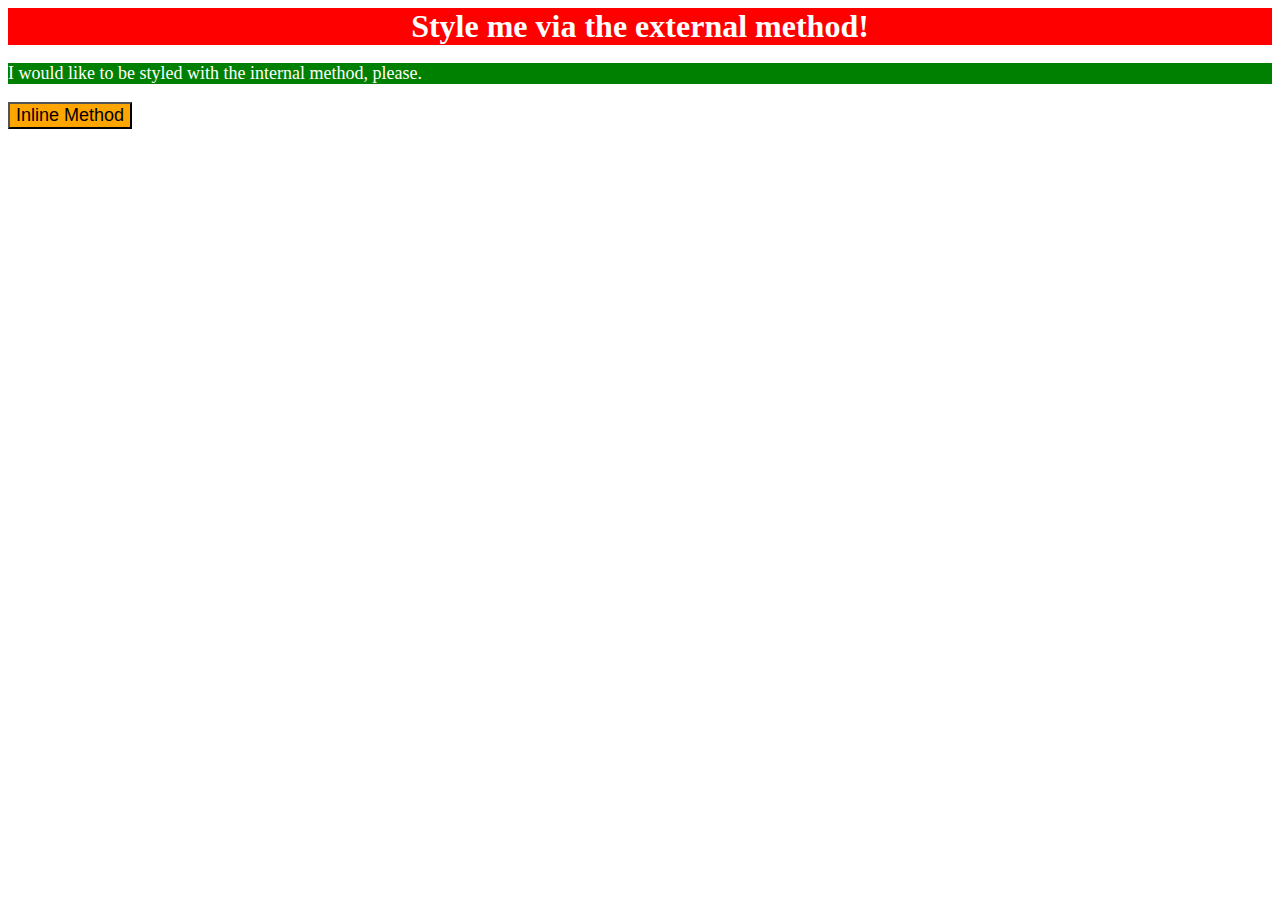
<file: foundations/intro-to-css/01-css-methods/index.html>
<!DOCTYPE html>
<html lang="en">
  <head>
    <meta charset="UTF-8">
    <meta http-equiv="X-UA-Compatible" content="IE=edge">
    <meta name="viewport" content="width=device-width, initial-scale=1.0">
    <title>Methods for Adding CSS</title>
    <link rel="stylesheet" href="./index.css">
    <style>
      p{
    background-color: green;
    font-size: 18px;
    color: white;
}
    </style>
  </head>
  <body>
    <div>Style me via the external method!</div>
    <p>I would like to be styled with the internal method, please.</p>
    <button style="background-color: orange; font-size: 18px;">Inline Method</button>
  </body>
</html>
</file>
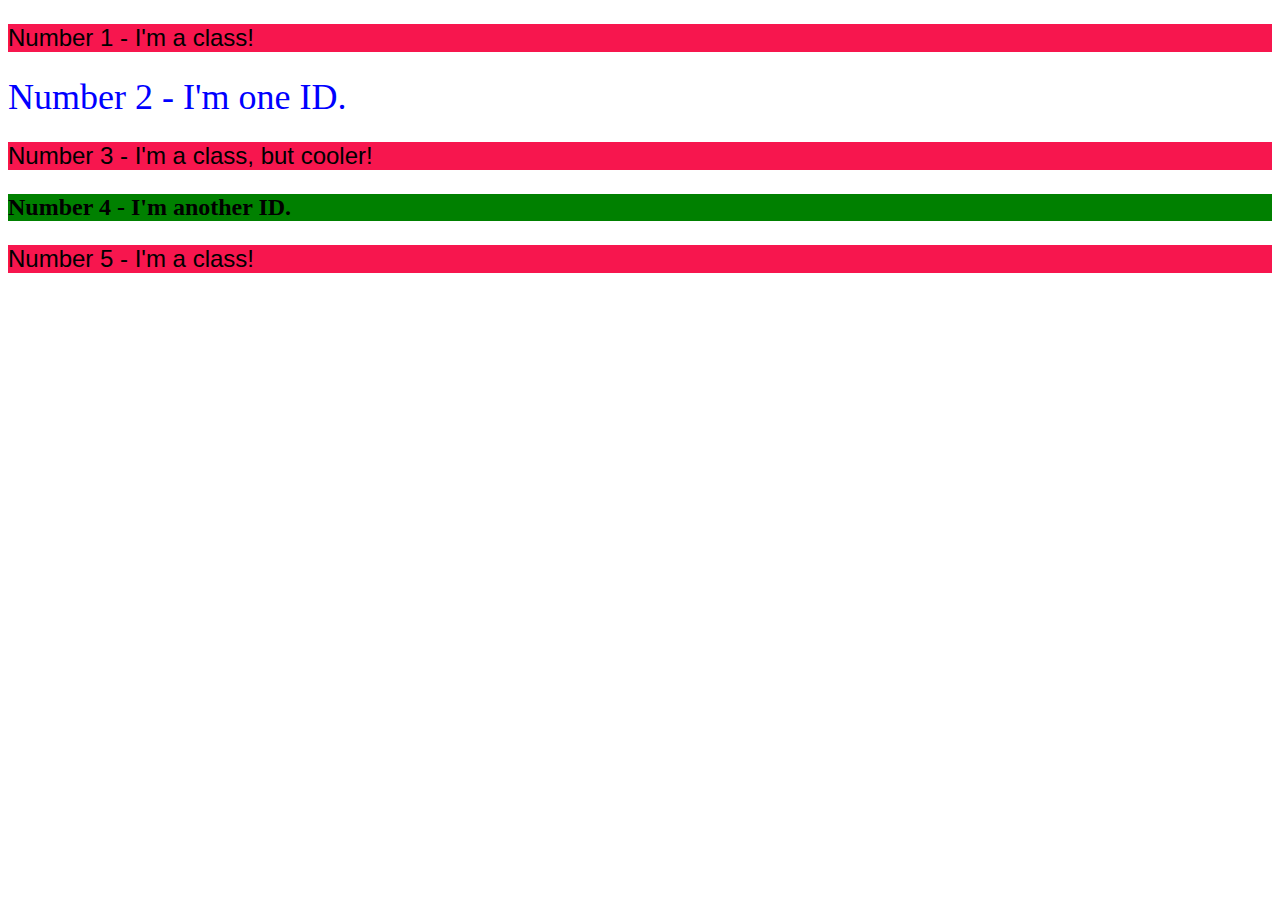
<file: foundations/intro-to-css/02-class-id-selectors/index.html>
<!DOCTYPE html>
<html lang="en">
  <head>
    <meta charset="UTF-8">
    <meta http-equiv="X-UA-Compatible" content="IE=edge">
    <meta name="viewport" content="width=device-width, initial-scale=1.0">
    <title>Class and ID Selectors</title>
    <link rel="stylesheet" href="./style.css">
  </head>
  <body>
    <p id="odd">Number 1 - I'm a class!</p>
    <div id="two">Number 2 - I'm one ID.</div>
    <p id="odd">Number 3 - I'm a class, but cooler!</p>
    <div id="four">Number 4 - I'm another ID.</div>
    <p id="odd">Number 5 - I'm a class!</p>
  </body>
</html>
</file>
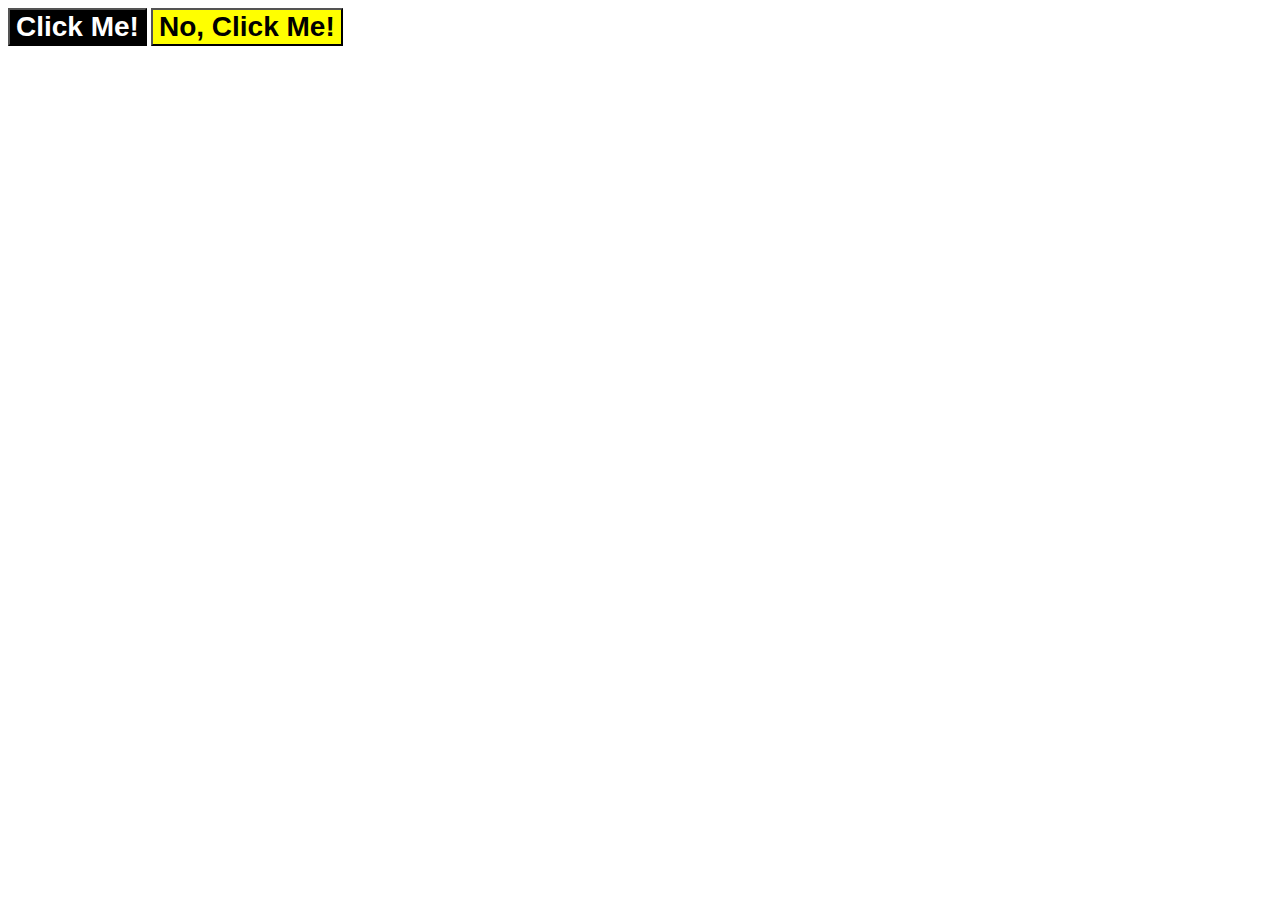
<file: foundations/intro-to-css/03-grouping-selectors/index.html>
<!DOCTYPE html>
<html lang="en">
  <head>
    <meta charset="UTF-8">
    <meta http-equiv="X-UA-Compatible" content="IE=edge">
    <meta name="viewport" content="width=device-width, initial-scale=1.0">
    <title>Grouping Selectors</title>
    <link rel="stylesheet" href="style.css">
  </head>
  <body>
    <button class="one">Click Me!</button>
    <button class="two">No, Click Me!</button>
  </body>
</html>
</file>
<file: foundations/intro-to-css/01-css-methods/index.css>
div{
    background-color: red;
    font-size: 32px;
    color: white;
    text-align: center;
    font-weight: 900;
}
</file>
<file: foundations/intro-to-css/02-class-id-selectors/style.css>
#odd{
    background-color:rgb(247, 22, 78);
    font-family:Verdana ,sans-serif,"DejaVu Sans";
    font-size: 24px;
    }
#two{
    color: blue;
    font-size: 36px;
}
#four{
    background-color: green;
    font-size: 24px;
    font-weight: 800;
}
</file>
<file: foundations/intro-to-css/03-grouping-selectors/style.css>
.one,
.two{
    font-size: 28px;
    font-family: Helvetica,'Times New Roman', sans-serif;
    font-weight: 550;
}
.one{
    background-color: black;
    color: white;
}
.two{
    background-color: yellow;
}
</file>
